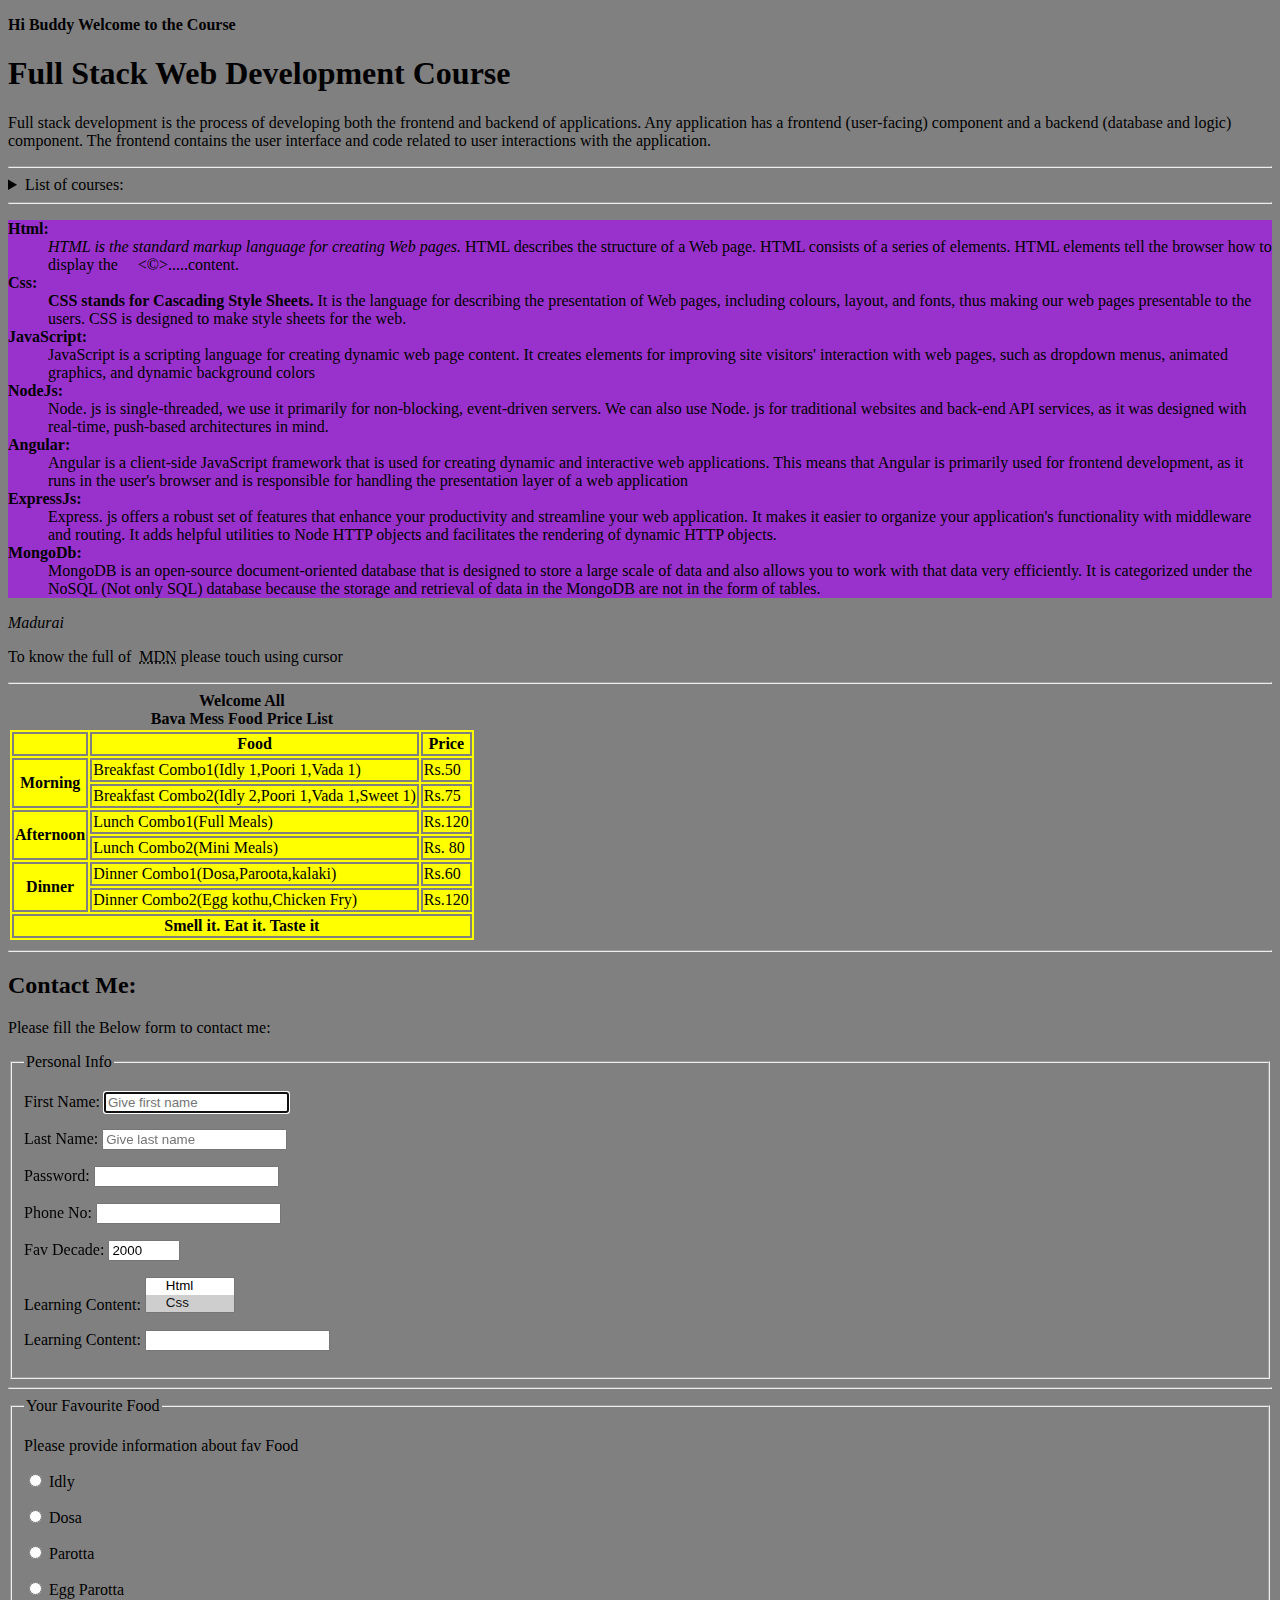
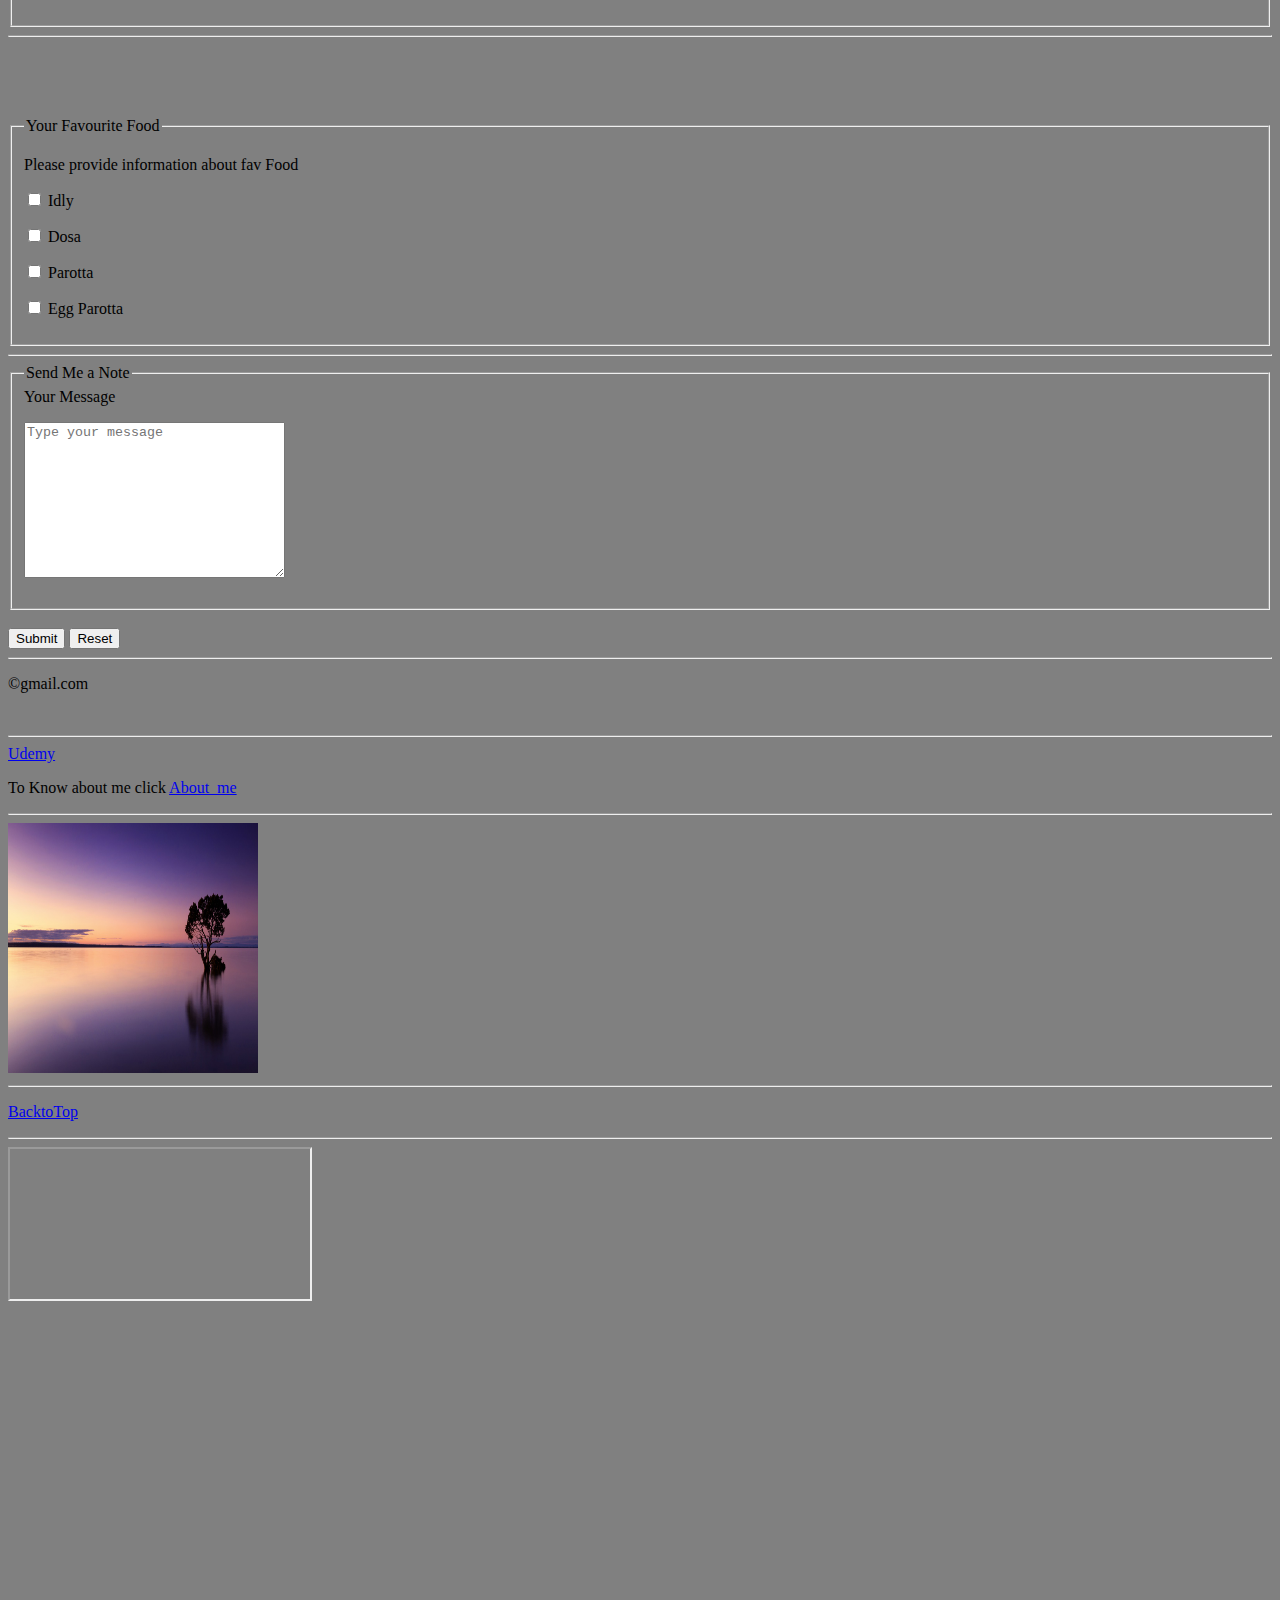
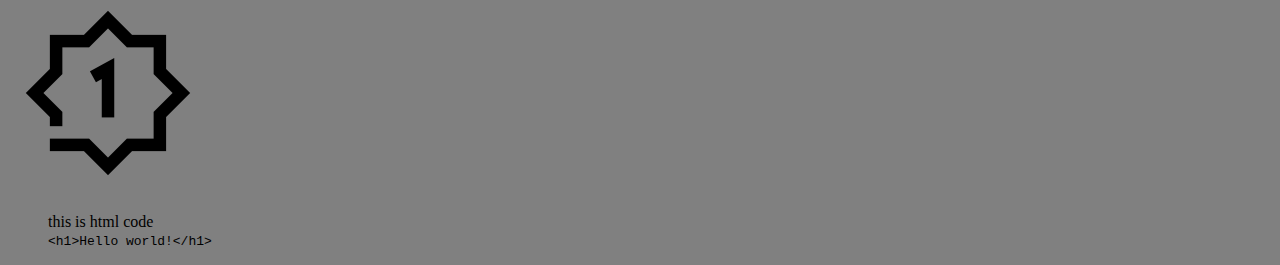
<file: Project1/index.html>
<!DOCTYPE html> <!--Document type-->
<html lang="en"> <!--html document language-->

<head>
    <!--meta tag which will not show in the frontend its describe about html document-->
    <meta charset="UTF-8">
    <meta name="viewport" content="width=, initial-scale=1.0">
    <title>First Project</title>
    <!-- link tag is used  to link thing with html document rel:icon is used to show logo of website in the top with title tab -->
    <link rel="icon" href="./image/first.png" type="image/x-icon">
    <!-- linking css style sheet with html document -->
    <link rel="stylesheet" href="main.css" type="text/css">

</head>

<body>
    <!-- Semantic tag added:: Header, main, Footer -->
    <header>
        <!-- Paragraph Tag(block Element) & Strong (inline Element)-->
        <p><strong>Hi Buddy Welcome to the Course</strong></p>

        <!-- Heading Tag h1,h2,h3,h4,h5,h6-->
        <h1>Full Stack Web Development Course</h1>
        <p>Full stack development is the process of developing both the frontend and backend of applications. Any
            application has a frontend (user-facing) component and a backend (database and logic) component. The
            frontend contains the user interface and code related to user interactions with the application.</p>
        <!--horizontal line tag hr  -->
        <hr>
        <!--Aside tag is used to enclose list of items in in  triangle symble if we click its will show items. -->
        <aside>
            <details>
                <Summary>List of courses:</Summary>


                <!-- List :Order list, Unorder list, Description list -->
                <!--UnorderList  -->
                <!-- Internal reference link using nav tag -->
                <nav>
                    <ul>
                        <li><a href="#html">Html</a></li>
                        <li><a href="#css">Css</a></li>
                        <li><a href="#Java">JavaScript</a></li>
                        <li><a href="#NodeJs">Nodejs</a></li>
                        <li><a href="#Angular">Angular</a></li>
                        <li><a href="#ExpressJs">ExpressJs</a></li>
                        <li><a href="#Mongodb">MongoDb</a></li>
                        <li><a href="#contact">Contact</a></li>

                    </ul>
                </nav>

            </details>
        </aside>
    </header>
    <hr>

    <main>
        <!-- discription list tag dl, dt(define term), dd(description detail) -->
        <dl id="content">

            <dt id="html">
                <b>Html:</b>
            </dt>
            <dd><em>HTML is the standard markup language for creating Web pages.</em> HTML describes the
                structure
                of a
                Web page. HTML consists of a series of elements. HTML elements tell the browser how to display
                the
                &nbsp;&nbsp;&nbsp; &lt;&copy;&gt;.....content.</dd>




            <dt id="css">
                <b>Css:</b>
            </dt>
            <dd><strong>CSS stands for Cascading Style Sheets.</strong> It is the language for describing the
                presentation of Web pages, including colours, layout, and fonts, thus making our web pages
                presentable
                to the users. CSS is designed to make style sheets for the web.
            </dd>



            <dt id="Java">
                <b>JavaScript:</b>
            </dt>
            <dd>JavaScript is a scripting language for creating dynamic web page content. It creates elements
                for
                improving site visitors' interaction with web pages, such as dropdown menus, animated graphics,
                and
                dynamic background colors</dd>



            <dt id="NodeJs">
                <b>NodeJs:</b>
            </dt>
            <dd>Node. js is single-threaded, we use it primarily for non-blocking, event-driven servers. We can
                also
                use
                Node. js for traditional websites and back-end API services, as it was designed with real-time,
                push-based architectures in mind.</dd>



            <dt id="Angular">
                <b>Angular:</b>
            </dt>
            <dd>Angular is a client-side JavaScript framework that is used for creating dynamic and interactive
                web
                applications. This means that Angular is primarily used for frontend development, as it runs in
                the
                user's browser and is responsible for handling the presentation layer of a web application</dd>



            <dt id="ExpressJs">
                <b>ExpressJs:</b>
            </dt>
            <dd>Express. js offers a robust set of features that enhance your productivity and streamline your
                web
                application. It makes it easier to organize your application's functionality with middleware and
                routing. It adds helpful utilities to Node HTTP objects and facilitates the rendering of dynamic
                HTTP
                objects.</dd>


            <dt id="Mongodb">
                <b>MongoDb:</b>
            </dt>
            <dd>MongoDB is an open-source document-oriented database that is designed to store a large scale of
                data
                and
                also allows you to work with that data very efficiently. It is categorized under the NoSQL (Not
                only
                SQL) database because the storage and retrieval of data in the MongoDB are not in the form of
                tables.
            </dd>

        </dl>

        <!-- To do: HAve to specify full address using address tag -->
        <address>Madurai</address>

        <!-- Html Entity &nbsp-space, &lt-less than symbol -->
        <p>To know the full of &nbsp;<abbr title="Mozilla developer network">MDN</abbr>&nbsp;please touch using
            cursor
        </p>
        <hr>

        <table>
            <caption>
                <b> Welcome All<br>
                    Bava Mess Food Price List </b>
            </caption>

            <thead>
                <tr>
                    <th> </th>
                    <th scope="col">Food</th>
                    <th scope="col">Price</th>
                </tr>
            </thead>

            <tbody>
                <tr>
                    <th rowspan="2" scope="row">Morning</th>
                    <td>Breakfast Combo1(Idly 1,Poori 1,Vada 1)</td>
                    <td>Rs.50</td>
                </tr>
                <tr>
                    <td>Breakfast Combo2(Idly 2,Poori 1,Vada 1,Sweet 1)</td>
                    <td>Rs.75</td>
                </tr>

                <tr>
                    <th rowspan="2" scope="row">Afternoon</th>
                    <td>Lunch Combo1(Full Meals)</td>
                    <td>Rs.120</td>
                </tr>
                <tr>
                    <td>Lunch Combo2(Mini Meals)</td>
                    <td>Rs. 80</td>
                </tr>
                <tr>
                    <th rowspan="2" scope="row">Dinner</th>
                    <td>Dinner Combo1(Dosa,Paroota,kalaki)</td>
                    <td>Rs.60</td>
                </tr>
                <tr>
                    <td>Dinner Combo2(Egg kothu,Chicken Fry)</td>
                    <td>Rs.120</td>
                </tr>
            </tbody>

            <tfoot>
                <tr>
                    <td colspan="3" style="text-align: center;"> <strong>Smell it. Eat it. Taste it</strong></td>
                </tr>

            </tfoot>


        </table>

        <hr>
        <article>
            <h2 id="contact">Contact Me:</h2>
            <p>Please fill the Below form to contact me:</p>
            <!-- form tag is used to create a form in html  -->
            <form action="https://httpbin.org/post" method="post">
                <fieldset>
                    <legend>Personal Info</legend>
                    <p>
                        <!-- label is used to creat a lable of that input we must use the "for name" as like in input tag "id" and name also include in input tag these 3 must include -->
                        <label for="firstName">First Name:</label>
                        <input type="text" name="firstName" id="firstName" placeholder="Give first name"
                            autocomplete="on" required autofocus>
                    </p>
                    <p>
                        <!-- autocomplete is used to give suggestion based on previous typed autofocus is used to focus the input tag by blinking the cursor -->
                        <label for="lastName">Last Name:</label>
                        <input type="text" name="LastName" id="lastName" placeholder="Give last name" autocomplete="on"
                            required>
                    </p>
                    <p>
                        <label for="password">Password:</label>
                        <input type="password" name="Password" id="password" required>
                    </p>
                    <p>
                        <!-- pattern attribute is used to indicate how we take input phone no in which pattern from user   -->
                        <label for="Phone">Phone No:</label>
                        <input type="tel" name="Phone" id="Phone" required pattern="[0-9]{3}-[0-9]{3}-[0-9]{4}">
                    </p>

                    <p>
                        <label for="decade">Fav Decade:</label>
                        <input type="number" name="decade" id="decade" min="2000" max="2030" value="2000" step="10">
                    </p>
                    <!-- Selecting option form the list of time  -->
                    <p>
                        <label for="topic">Learning Content:</label>
                        <select name="topic" id="topic" multiple size="2">
                            <optgroup label="Frontend">
                                <option value="html">Html</option>
                                <option value="Css" selected>Css</option>
                                <option value="html">Java Script</option>
                                <option value="html">Angular</option>
                            </optgroup>
                            <optgroup label="Backend">
                                <option value="html">NodeJs</option>
                                <option value="html">ExpressJs</option>
                                <option value="html">MongoDb</option>
                            </optgroup>
                        </select>

                    </p>
                    <!-- typing option with in the list option shown -->
                    <p>
                        <label for="topic">Learning Content:</label>
                        <input type="text" name="content" id="topic" list="topiclist">
                        <datalist id="topiclist">
                            <option value="frontend">
                            <option value="backend">
                            <option value="Database">
                        </datalist>
                    </p>

                </fieldset>


                <hr>


                <fieldset>
                    <legend>
                        Your Favourite Food
                    </legend>
                    <P>Please provide information about fav Food</P>
                    <p>

                        <input type="radio" id="idly" name="Foodlist">
                        <label for="idly">Idly</label>
                    </p>
                    <p>

                        <input type="radio" id="dosa" name="Foodlist">
                        <label for="dosa">Dosa</label>
                    </p>
                    <p>

                        <input type="radio" id="parota" name="Foodlist">
                        <label for="parota">Parotta</label>
                    </p>
                    <p>

                        <input type="radio" id="egg" name="Foodlist">
                        <label for="egg">Egg Parotta</label>
                    </p>

                </fieldset>


                <hr>
                <br><br><br><br>


                <fieldset>
                    <legend>
                        Your Favourite Food
                    </legend>
                    <P>Please provide information about fav Food</P>
                    <p>

                        <input type="checkbox" id="idly" name="Foodlist">
                        <label for="idly">Idly</label>
                    </p>
                    <p>

                        <input type="checkbox" id="dosa" name="Foodlist">
                        <label for="dosa">Dosa</label>
                    </p>
                    <p>

                        <input type="checkbox" id="parota" name="Foodlist">
                        <label for="parota">Parotta</label>
                    </p>
                    <p>

                        <input type="checkbox" id="egg" name="Foodlist">
                        <label for="egg">Egg Parotta</label>
                    </p>

                </fieldset>
               


                <hr>

                <fieldset>
                    <legend>Send Me a Note</legend>

                    <label for="message">Your Message</label>
                    <p>
                        <textarea name="message" id="message" cols="30" rows="10"
                            placeholder="Type your message"></textarea>
                    </p>
                </fieldset>

                <br>
                <button type="submit">Submit</button>
                <button type="reset">Reset</button>
            </form>
        </article>
    </main>

    <hr>
    <footer>
        <p>&copy;gmail.com</p>
        <!-- br tag :break line -->
        <br>

        <hr>
        <!-- Anchor tag to link extern web page in this page, target:blank  to open in new page -->
        <a href="https://www.udemy.com/" target="_blank">Udemy</a>
        <p>To Know about me click <a href="./Aboutme.html" target="_blank">About_me</a></p>

        <hr>
        <!-- loading attribute is used to when the image want to load if its lazy means its load while we coming to nearer to img .by using this we create good userfriendly  web  -->
        <img id="pic" src="./image/sunset.jpg" alt="sunset" loading="lazy">

        <hr>
        <!-- Back to the top of the web page -->
        <p><a href="#">BacktoTop</a></p>
        <hr>
        <!-- I frame tag-->

        <iframe src="https://www.udemy.com/"></iframe>
        <br><br><br><br><br><br><br><br><br><br><br><br><br><br><br><br><br>

        <!-- image tag with loading attribute -->
        <img src="./image/first.png" alt="logo" title="logo" loading="lazy">

        <!-- figure caption tag , code tag for writing code font -->
        <figure>
            <figcaption>this is html code</figcaption>
            <code>&lt;h1&gt;Hello world!&lt;/h1&gt;</code>

        </figure>
    </footer>
</body>

</html>
</file>
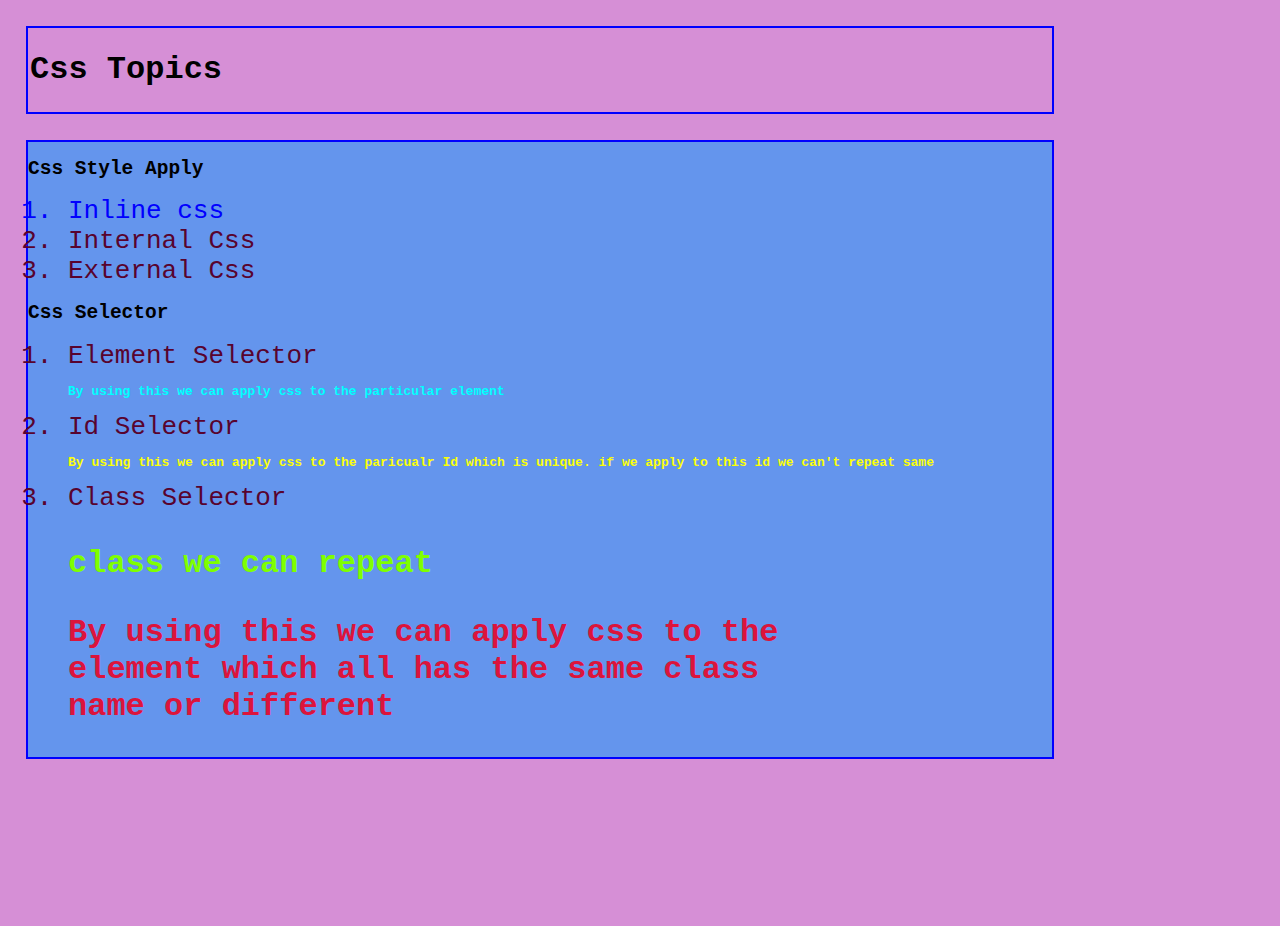
<file: Project1/Css_Practice/index.html>
<!DOCTYPE html>
<html lang="en">

<head>
    <meta charset="UTF-8">
    <meta name="viewport" content="width=device-width, initial-scale=1.0">
    <link rel="stylesheet" href="style.css">
    <title>CSS_Practice</title>
    <!-- Internal Css take 2nd priority to apply the css. we declared in the head section -->
    <style>
        li {
            color: rgb(88, 3, 46);
        }
    </style>
</head>


<body>
    <header class="box">
        <h1>Css Topics</h1>
    </header>

    <main class="box">
        <h2>Css Style Apply</h2>
        <ol>
            <!-- Inline css take first priority to apply the css to that element declare directly inside that
         element using style attribute-->
            <li style="color: blue;">Inline css</li>
            <li>Internal Css</li>
            <li>External Css</li>
        </ol>

        <h2>Css Selector</h2>
        <ol>
            <li>Element Selector</li>
            <p class="para"><b>By using this we can apply css to the particular element</b></p>
            <li>Id Selector</li>
            <p id="para1"><b>By using this we can apply css to the paricualr Id which is unique.
                    if we apply to this id we can't repeat same</b></p>
            <li>Class Selector</li>
            <p class="para2"><b class="bl">class we can repeat</b></p>
            <p class="para3"><b>By using this we can apply css to the element which all has the same class name or
                    different</b></p>
        </ol>
    </main>

    
</body>

</html>
</file>
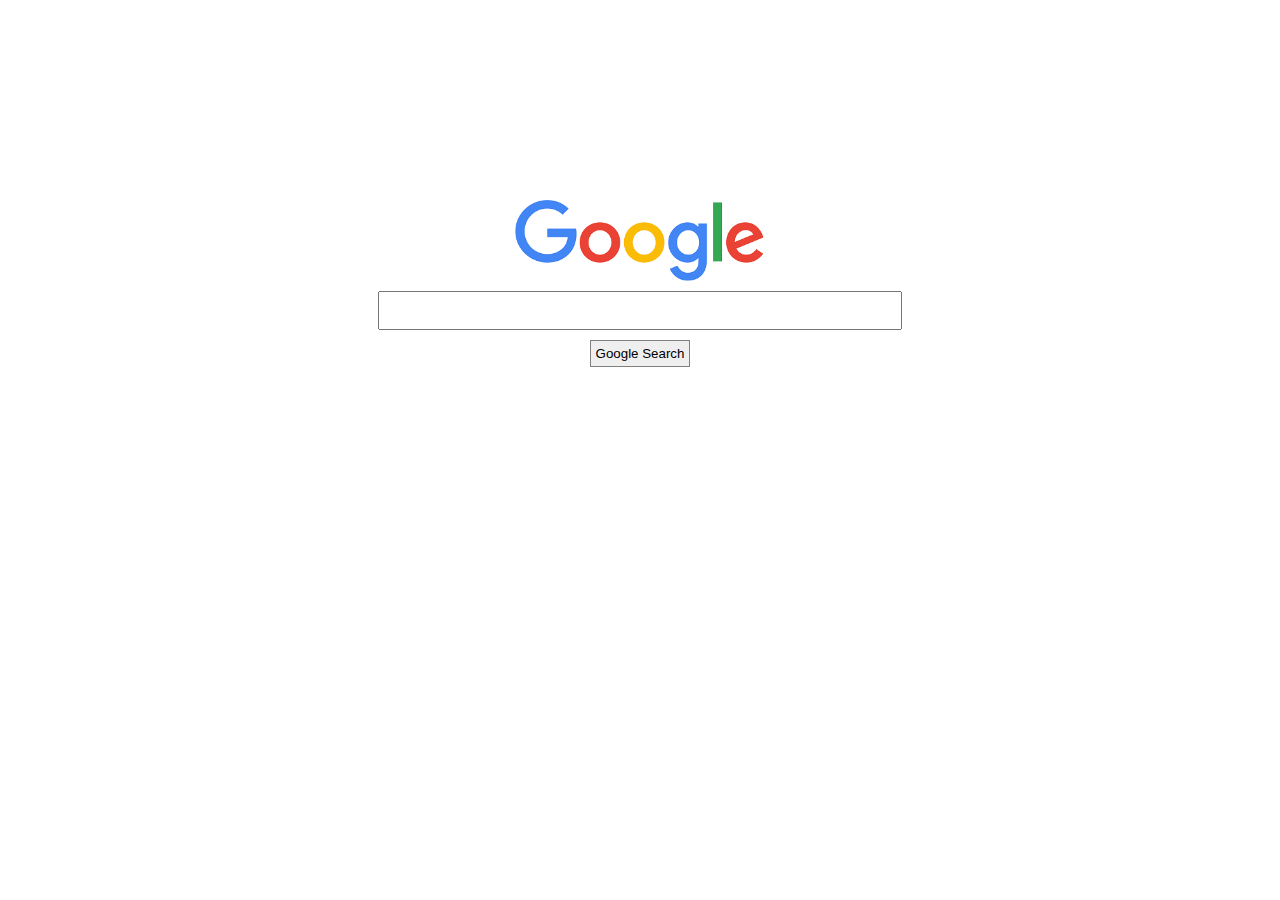
<file: Project1/Google_clone/index.html>
<!DOCTYPE html>
<html lang="en">
<head>
    <meta charset="UTF-8">
    <meta name="viewport" content="width=device-width, initial-scale=1.0">
    <link rel="stylesheet" href="style.css">
    <link rel="icon" href="#icon">
    <title>Google</title>
</head>
<body>
    <img src="logo.png" alt="Google logo">
    <input type="text">
    <div>
    <button>Google Search</button>
</div>
</body>
</html>
</file>
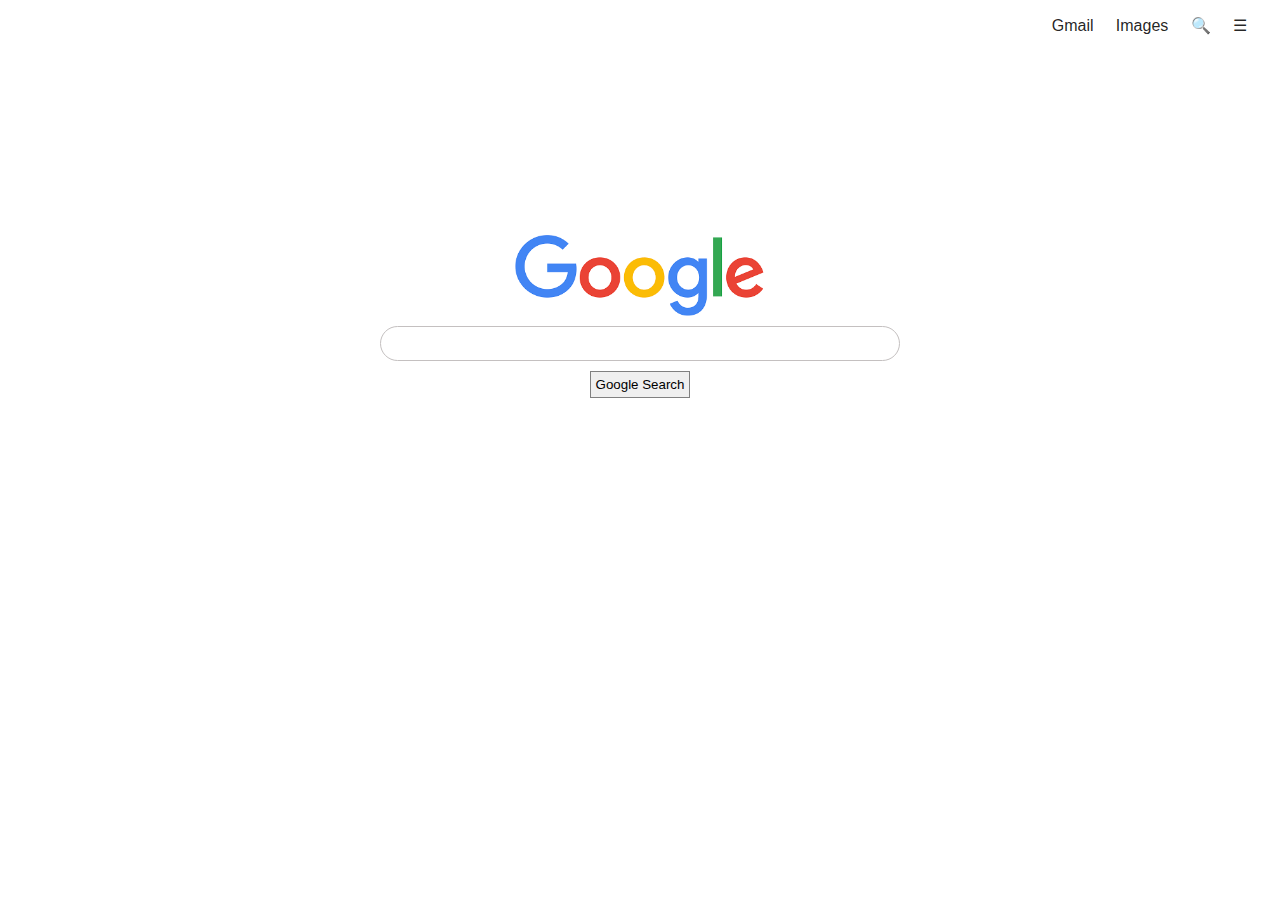
<file: Project1/GoogleSearch_clone/index.html>
<!DOCTYPE html>
<html lang="en">

<head>
    <meta charset="UTF-8">
    <meta name="viewport" content="width=device-width, initial-scale=1.0">
    <link rel="stylesheet" href="style.css">
    <link rel="icon" href="#icon">
    <title>Google</title>
</head>

<body>
    <section>
        <p>Gmail &nbsp;&nbsp;&nbsp; Images &nbsp;&nbsp;&nbsp; 🔍 &nbsp;&nbsp;&nbsp; ☰</p>
    </section>
    <img src="logo.png" alt="Google logo">
    <input type="text">
    <div>
        <button>Google Search</button>
    </div>
</body>

</html>
</file>
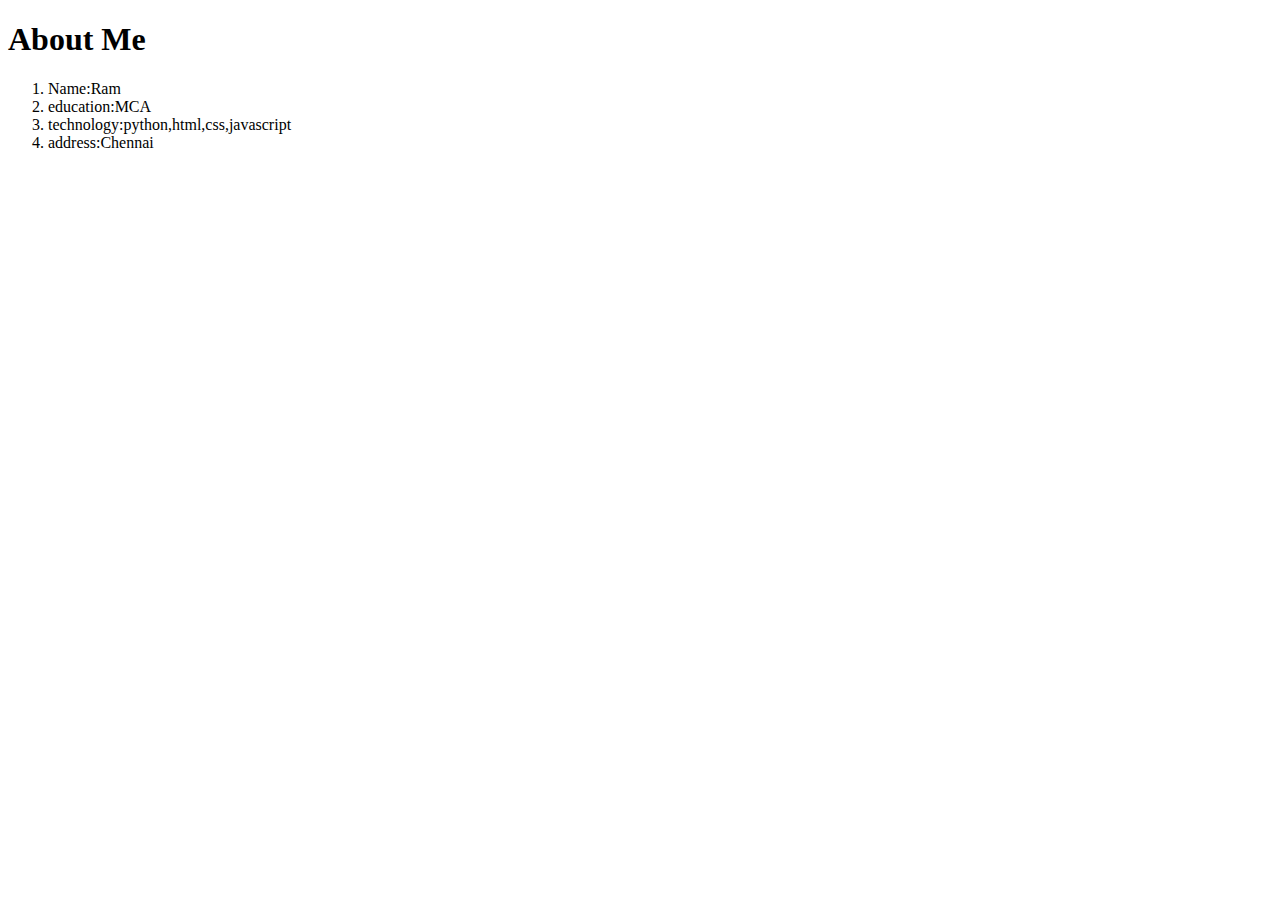
<file: Project1/Aboutme.html>
<!DOCTYPE html>
<html lang="en">
<head>
    <meta charset="UTF-8">
    <meta name="viewport" content="width=device-width, initial-scale=1.0">
    <title>About_Page</title>
</head>
<body>
    <h1>About Me</h1>
    <ol>
        <li>Name:Ram</li>
        <li>education:MCA</li>
        <li>technology:python,html,css,javascript</li>
        <li>address:Chennai</li>
    </ol>
</body>
</html>
</file>
<file: Project1/main.css>
body{
    background-color:gray;
    
}

#pic{
  width: 250px;
  height: 250px;
}

#content{
  background-color:darkorchid;
}

table, th, td, tr{
background-color: yellow;
border: solid grey 2px;
}
</file>
<file: Project1/Css_Practice/style.css>
/* External Css the is used to apply the css to that element externaly by  linking the css file in 
that html file */

/*Universal selector  */

/* * {
    font-family: monospace;
    margin: 0px;
    padding: 0px;
    box-sizing: border-box;
    
    
} */

/* Element Selector  */
body {
    /* Here vh represent the viewport height . so,height of the body adjusted to viewport height
    Which means browser display size*/
    background-color: #D68FD6;
    height: 100vh;
    margin: 0px;
    padding: 0px;
    font-family: monospace;
    
}

li {
    color: #010F20;
    font-size: 200%;
}

/*class Selector*/
.para {
    color: aqua
}

/* selecting more than one class 
Here 2rem indicate the font size of the rot element*2.
so, here root element is html tag :16 then 16*2=32 */
.para2,
.para3 {
    /* Here ch indicate width should be under 40 character width alone */
    color: crimson;
    font-size: 2rem;
    width: 40ch;
}

/* Selecting the bl class which is inside para2 class */
.para2 .bl {
    color: chartreuse;
}


/* Id Selector  */
#para1 {
    color: rgb(251, 255, 8);
}

/* Here header will take width 50% of parent (body tag) */
/* header {
    width: 100%;
} */
/* Here h1 child will take width 50% of parent (header tag)
   pixel we can use for the boder for absolute value But for font we should not use. it 
   will differ based on the screen size */

h1{
    /* for padding we can use em */
    border: 2px solid transparent;
    width: 50%;
    font-size: 2rem;
    
    
}

/* Here 1em indicate the font size of the parent element*1.
so, here parent element is bodyu tag :16 then 16*1=32 */

main{
    font-size: 1em;
    background-color: cornflowerblue;

    
}

.box{
    margin: 2em;
    border: 2px solid blue;
    width:80%;

}
</file>
<file: Project1/Google_clone/style.css>
img{
    width:250px;
    display:block;
    margin-left: auto;
    margin-right: auto;
    margin-top: 200px;
    margin-bottom: 10px;
}

input{
    display: block;
    width: 500px;
    margin-right: auto;
    margin-left: auto;
    padding: 10px;
    
    
}

div{
    margin-top: 10px;
    text-align: center;
}
button{
    padding: 5px;
    border: solid grey 1px;
}
</file>
<file: Project1/GoogleSearch_clone/style.css>
img {
    width: 250px;
    display: block;
    margin-left: auto;
    margin-right: auto;
    margin-top: 200px;
    margin-bottom: 10px;
}

input {
    display: block;
    width: 500px;
    margin-right: auto;
    margin-left: auto;
    padding: 9px;
    border-radius: 20px;
    border: 1px rgb(196, 192, 192) solid;


}

div {
    margin-top: 10px;
    text-align: center;
}

button {
    padding: 5px;
    border: solid grey 1px;

}

p {
    color: rgba(0, 0, 0, .87);
    text-align: right;
    font-family: arial, sans-serif;
    margin-right: 2%;
}
</file>
